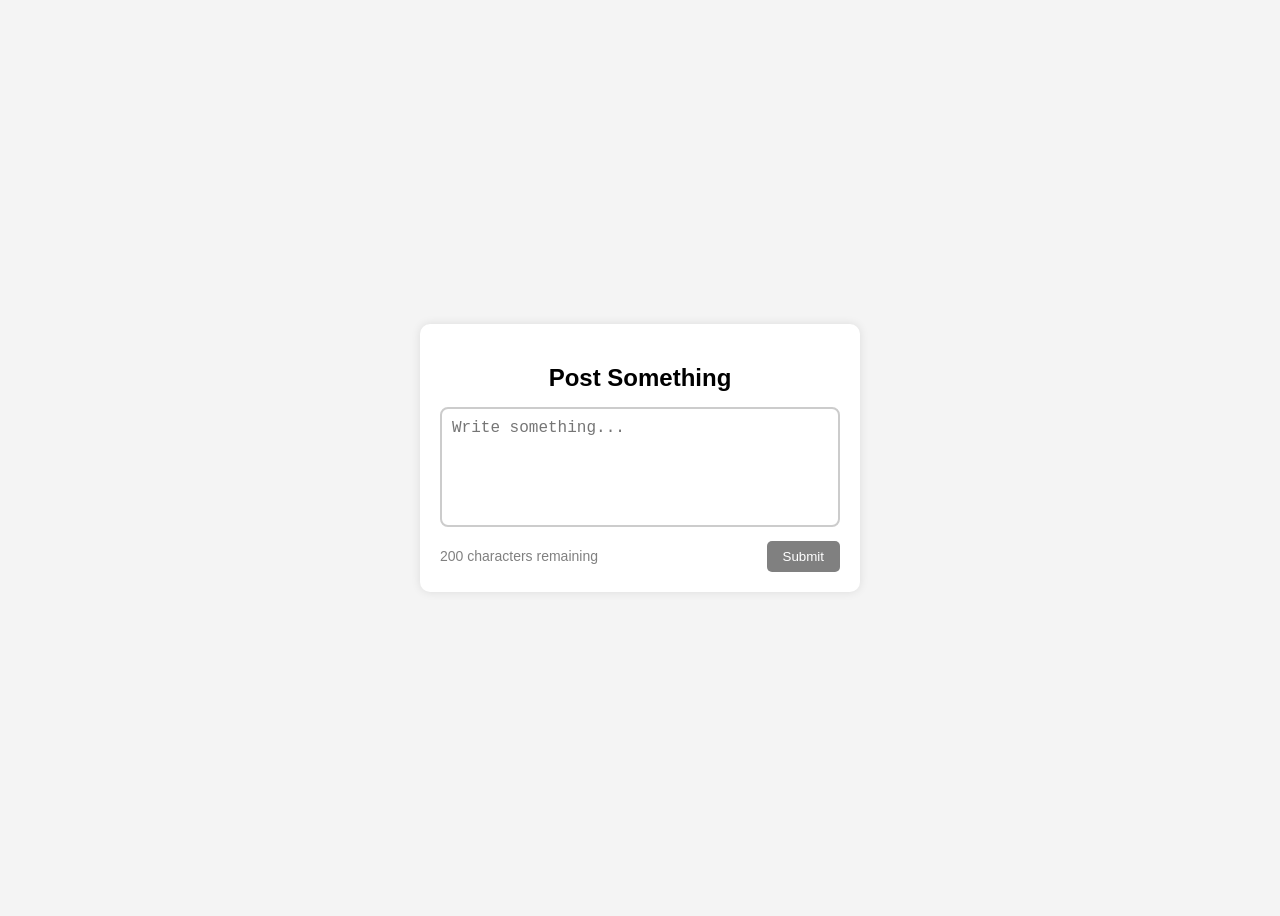
<file: DAY-1/CharacterLimiter/index.html>
<!DOCTYPE html>
<html lang="en">
<head>
  <meta charset="UTF-8">
  <meta name="viewport" content="width=device-width, initial-scale=1.0">
  <title>Character Limit Input</title>

  <style>
    body{
      font-family: Arial, sans-serif;
      background:#f4f4f4;
      display:flex;
      justify-content:center;
      align-items:center;
      height:100vh;
    }

    .container{
      width:400px;
      background:white;
      padding:20px;
      border-radius:10px;
      box-shadow:0 0 10px rgba(0,0,0,0.1);
    }

    h2{
      margin-bottom:15px;
      text-align:center;
    }

    textarea{
      width:100%;
      height:120px;
      padding:10px;
      resize:none;
      font-size:16px;
      border:2px solid #ccc;
      border-radius:8px;
      outline:none;
      box-sizing:border-box;
    }

    .warning{
      border-color:orange;
    }

    .danger{
      border-color:red;
    }

    .bottom{
      display:flex;
      justify-content:space-between;
      align-items:center;
      margin-top:10px;
    }

    #charCount{
      font-size:14px;
      color:gray;
    }

    .warning-text{
      color:orange !important;
    }

    .danger-text{
      color:red !important;
    }

    button{
      padding:8px 16px;
      border:none;
      background:#007bff;
      color:white;
      border-radius:5px;
      cursor:pointer;
    }

    button:disabled{
      background:gray;
      cursor:not-allowed;
    }
  </style>
</head>
<body>

<div class="container">
  <h2>Post Something</h2>

  <textarea 
    id="textInput"
    placeholder="Write something..."
  ></textarea>

  <div class="bottom">
    <span id="charCount">200 characters remaining</span>
    <button id="submitBtn" disabled>
      Submit
    </button>
  </div>
</div>

<script>
  const textarea = document.getElementById("textInput");
  const charCount = document.getElementById("charCount");
  const submitBtn = document.getElementById("submitBtn");

  const MAX_LIMIT = 200;

  textarea.addEventListener("input", () => {

    // Trim pasted large text
    if(textarea.value.length > MAX_LIMIT){
      textarea.value = textarea.value.substring(0, MAX_LIMIT);
    }

    const currentLength = textarea.value.length;
    const remaining = MAX_LIMIT - currentLength;

    charCount.innerText = `${remaining} characters remaining`;

    // Remove previous styles
    textarea.classList.remove("warning", "danger");
    charCount.classList.remove("warning-text", "danger-text");

    // Warning at 80%
    if(currentLength >= 160 && currentLength < 190){
      textarea.classList.add("warning");
      charCount.classList.add("warning-text");
    }

    // Danger at 95%
    if(currentLength >= 190){
      textarea.classList.add("danger");
      charCount.classList.add("danger-text");
    }

    // Disable button if empty
    submitBtn.disabled = currentLength === 0;
  });

  submitBtn.addEventListener("click", () => {

    const text = textarea.value.trim();

    if(text === ""){
      alert("Input cannot be empty");
      return;
    }

    alert("Submitted Successfully!");

    textarea.value = "";
    charCount.innerText = "200 characters remaining";

    textarea.classList.remove("warning", "danger");
    charCount.classList.remove("warning-text", "danger-text");

    submitBtn.disabled = true;
  });
</script>

</body>
</html>
</file>
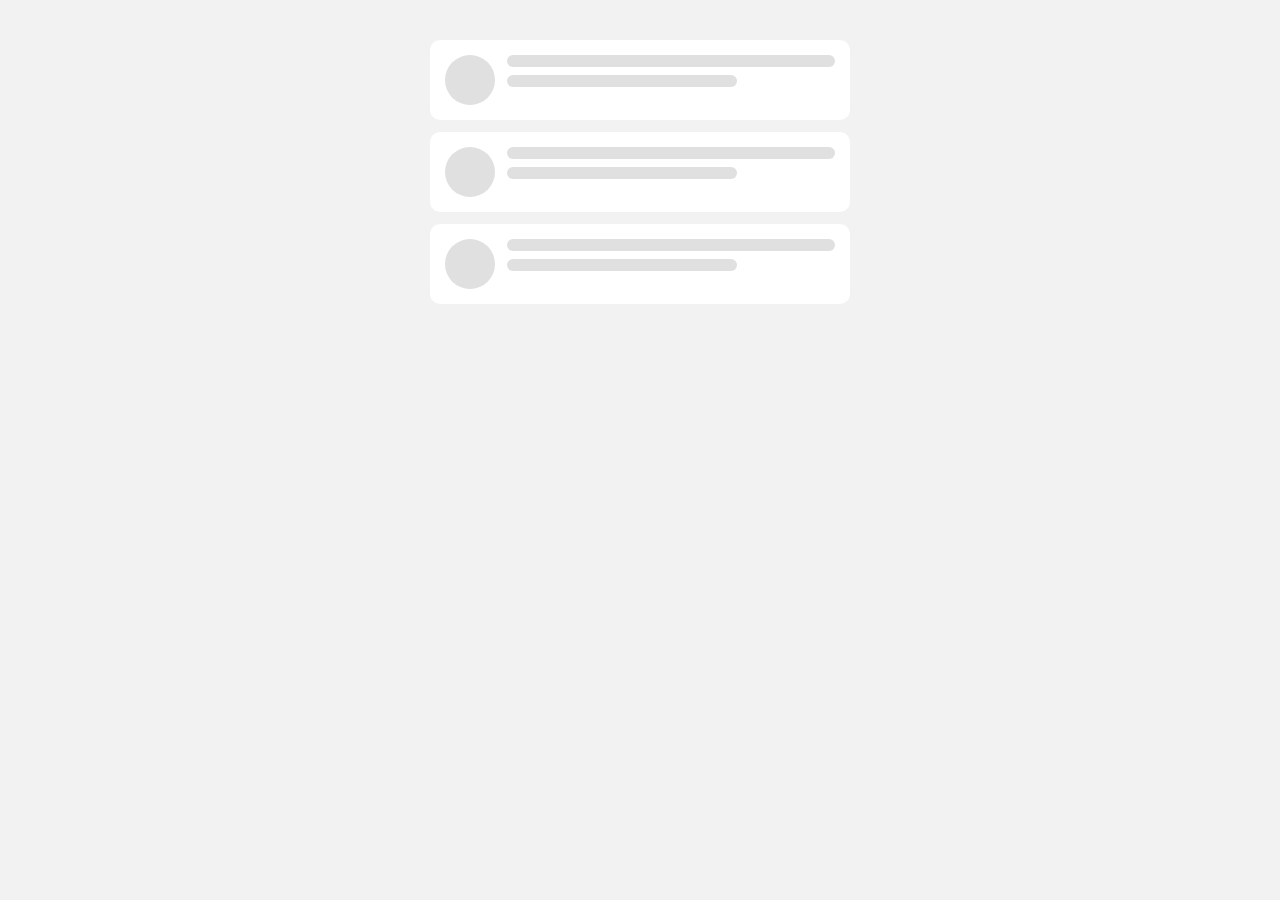
<file: DAY-1/Infinite_scroll_loader/index.html>
<!DOCTYPE html>
<html lang="en">
<head>
  <meta charset="UTF-8">
  <title>Infinite Scroll Skeleton</title>
  <link rel="stylesheet" href="style.css">
</head>
<body>

  <div class="feed">

    <!-- Skeleton Cards -->
    <div class="card skeleton">
      <div class="avatar shimmer"></div>
      <div class="content">
        <div class="line shimmer"></div>
        <div class="line short shimmer"></div>
      </div>
    </div>

    <div class="card skeleton">
      <div class="avatar shimmer"></div>
      <div class="content">
        <div class="line shimmer"></div>
        <div class="line short shimmer"></div>
      </div>
    </div>

    <div class="card skeleton">
      <div class="avatar shimmer"></div>
      <div class="content">
        <div class="line shimmer"></div>
        <div class="line short shimmer"></div>
      </div>
    </div>

  </div>

</body>
</html>
</file>
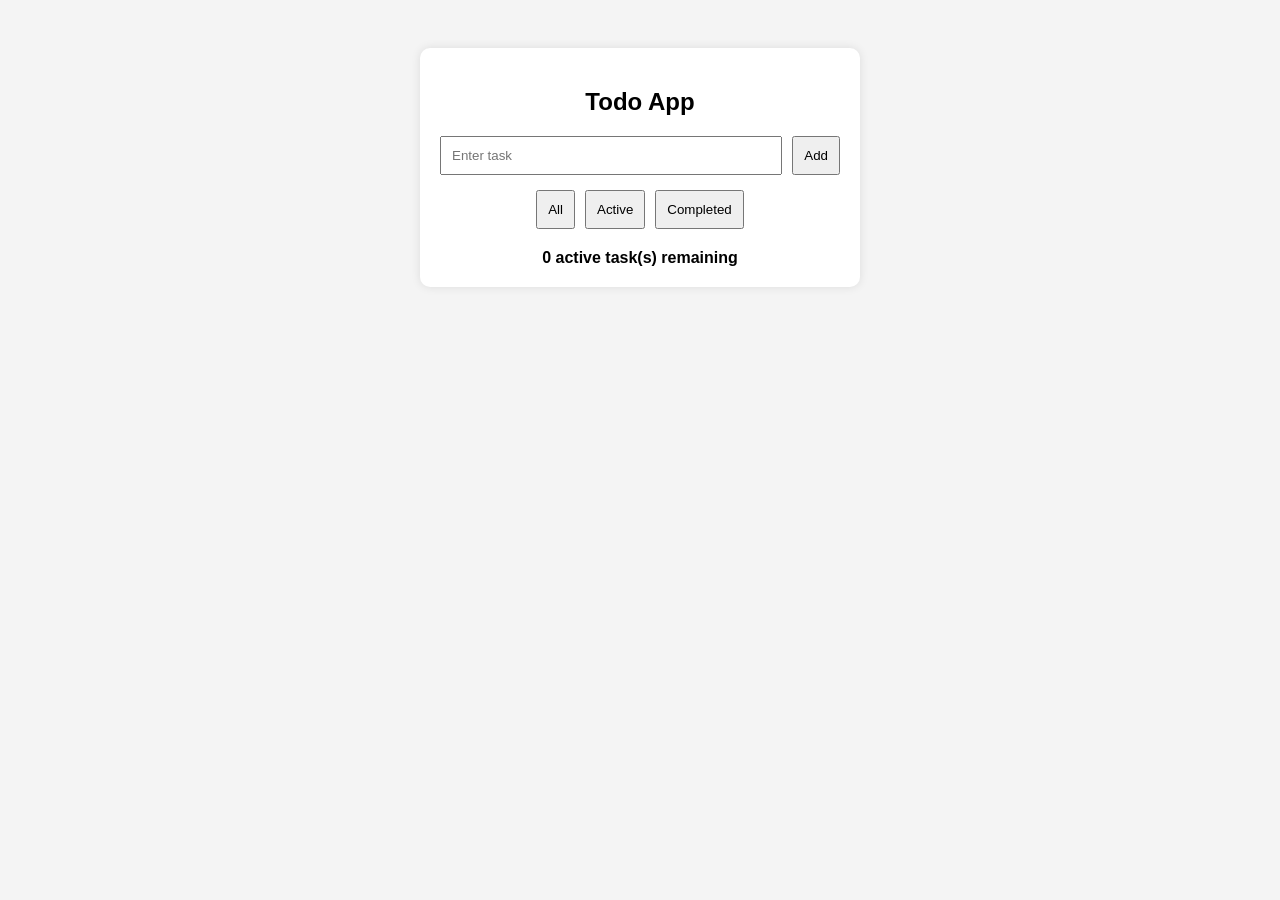
<file: DAY-1/To-do List/index.html>
<!DOCTYPE html>
<html lang="en">
<head>
  <meta charset="UTF-8" />
  <meta name="viewport" content="width=device-width, initial-scale=1.0"/>
  <title>Simple Todo App</title>

  <style>
    body{
      font-family: Arial, sans-serif;
      background:#f4f4f4;
      display:flex;
      justify-content:center;
      padding:40px;
    }

    .container{
      width:400px;
      background:white;
      padding:20px;
      border-radius:10px;
      box-shadow:0 0 10px rgba(0,0,0,0.1);
    }

    h2{
      text-align:center;
      margin-bottom:20px;
    }

    .input-section{
      display:flex;
      gap:10px;
    }

    input{
      flex:1;
      padding:10px;
    }

    button{
      padding:10px;
      cursor:pointer;
    }

    ul{
      list-style:none;
      padding:0;
      margin-top:20px;
    }

    li{
      display:flex;
      justify-content:space-between;
      align-items:center;
      padding:10px;
      background:#eee;
      margin-bottom:10px;
      border-radius:5px;
    }

    .completed{
      text-decoration:line-through;
      color:gray;
    }

    .filters{
      margin-top:15px;
      display:flex;
      gap:10px;
      justify-content:center;
    }
    .count{
      margin-top:15px;
      text-align:center;
      font-weight:bold;
    }
    .actions button{
      margin-left:5px;
    }
  </style>
</head>
<body>

<div class="container">
  <h2>Todo App</h2>

  <div class="input-section">
    <input type="text" id="taskInput" placeholder="Enter task">
    <button onclick="addTask()">Add</button>
  </div>

  <div class="filters">
    <button onclick="setFilter('all')">All</button>
    <button onclick="setFilter('active')">Active</button>
    <button onclick="setFilter('completed')">Completed</button>
  </div>

  <ul id="taskList"></ul>

  <div class="count" id="taskCount"></div>
</div>

<script>
  let tasks = JSON.parse(localStorage.getItem("tasks")) || [];
  let currentFilter = "all";

  function saveTasks() {
    localStorage.setItem("tasks", JSON.stringify(tasks));
  }

  function addTask() {
    const input = document.getElementById("taskInput");
    const text = input.value.trim();

    if (text === "") {
      alert("Task cannot be empty");
      return;
    }

    // Duplicate check
    const duplicate = tasks.some(task => task.text.toLowerCase() === text.toLowerCase());

    if (duplicate) {
      alert("Task already exists");
      return;
    }

    tasks.push({
      id: Date.now(),
      text: text,
      completed: false
    });

    input.value = "";
    saveTasks();
    renderTasks();
  }

  function renderTasks() {
    const taskList = document.getElementById("taskList");
    taskList.innerHTML = "";

    let filteredTasks = tasks;

    if (currentFilter === "active") {
      filteredTasks = tasks.filter(task => !task.completed);
    }

    if (currentFilter === "completed") {
      filteredTasks = tasks.filter(task => task.completed);
    }

    filteredTasks.forEach(task => {
      const li = document.createElement("li");

      li.innerHTML = `
        <span class="${task.completed ? 'completed' : ''}">
          ${task.text}
        </span>

        <div class="actions">
          <button onclick="toggleTask(${task.id})">
            ${task.completed ? 'Undo' : 'Done'}
          </button>

          <button onclick="editTask(${task.id})">
            Edit
          </button>

          <button onclick="deleteTask(${task.id})">
            Delete
          </button>
        </div>
      `;

      taskList.appendChild(li);
    });

    updateCount();
  }

  function toggleTask(id) {
    tasks = tasks.map(task => {
      if (task.id === id) {
        task.completed = !task.completed;
      }
      return task;
    });

    saveTasks();
    renderTasks();
  }

  function deleteTask(id) {
    tasks = tasks.filter(task => task.id !== id);

    saveTasks();
    renderTasks();
  }

  function editTask(id) {
    const task = tasks.find(task => task.id === id);

    const newText = prompt("Edit task:", task.text);

    if (newText === null) return;

    const trimmed = newText.trim();

    if (trimmed === "") {
      alert("Task cannot be empty");
      return;
    }

    task.text = trimmed;

    saveTasks();
    renderTasks();
  }

  function setFilter(filter) {
    currentFilter = filter;
    renderTasks();
  }

  function updateCount() {
    const activeTasks = tasks.filter(task => !task.completed).length;

    document.getElementById("taskCount").innerText =
      `${activeTasks} active task(s) remaining`;
  }

  renderTasks();
</script>

</body>
</html>
</file>
<file: DAY-1/Infinite_scroll_loader/style.css>
body {
  font-family: Arial;
  background: #f2f2f2;
  margin: 0;
}

.feed {
  width: 420px;
  margin: 40px auto;
}

/* Card layout */
.card {
  display: flex;
  gap: 12px;
  padding: 15px;
  background: white;
  margin-bottom: 12px;
  border-radius: 10px;
}

/* Avatar placeholder */
.avatar {
  width: 50px;
  height: 50px;
  border-radius: 50%;
  background: #ddd;
}

/* Text lines */
.content {
  flex: 1;
}

.line {
  height: 12px;
  background: #ddd;
  margin-bottom: 8px;
  border-radius: 6px;
}

.line.short {
  width: 70%;
}

/* Skeleton shimmer animation */
.shimmer {
  position: relative;
  overflow: hidden;
  background: #e0e0e0;
}

.shimmer::after {
  content: "";
  position: absolute;
  top: 0;
  left: -150px;
  width: 150px;
  height: 100%;
  background: linear-gradient(
    90deg,
    transparent,
    rgba(255,255,255,0.6),
    transparent
  );
  animation: loading 1.2s infinite;
}

@keyframes loading {
  100% {
    transform: translateX(400px);
  }
}
</file>
